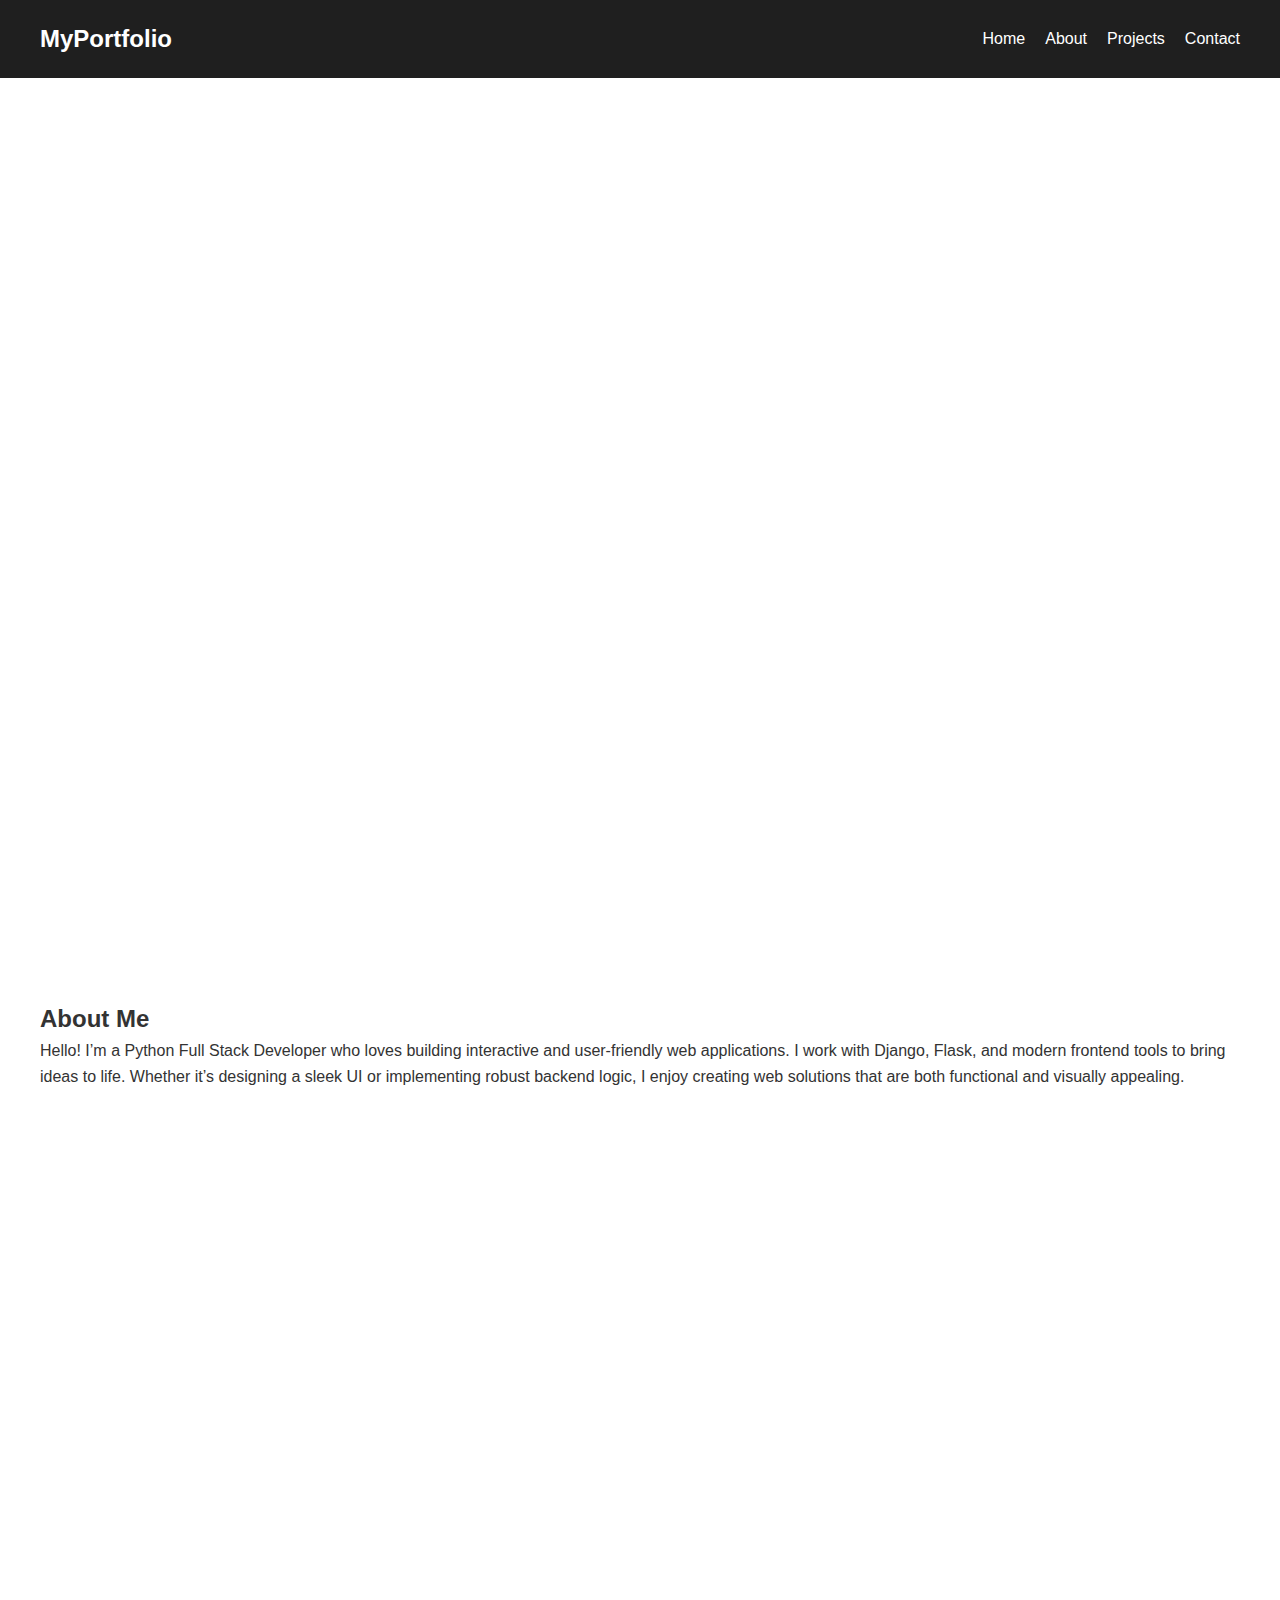
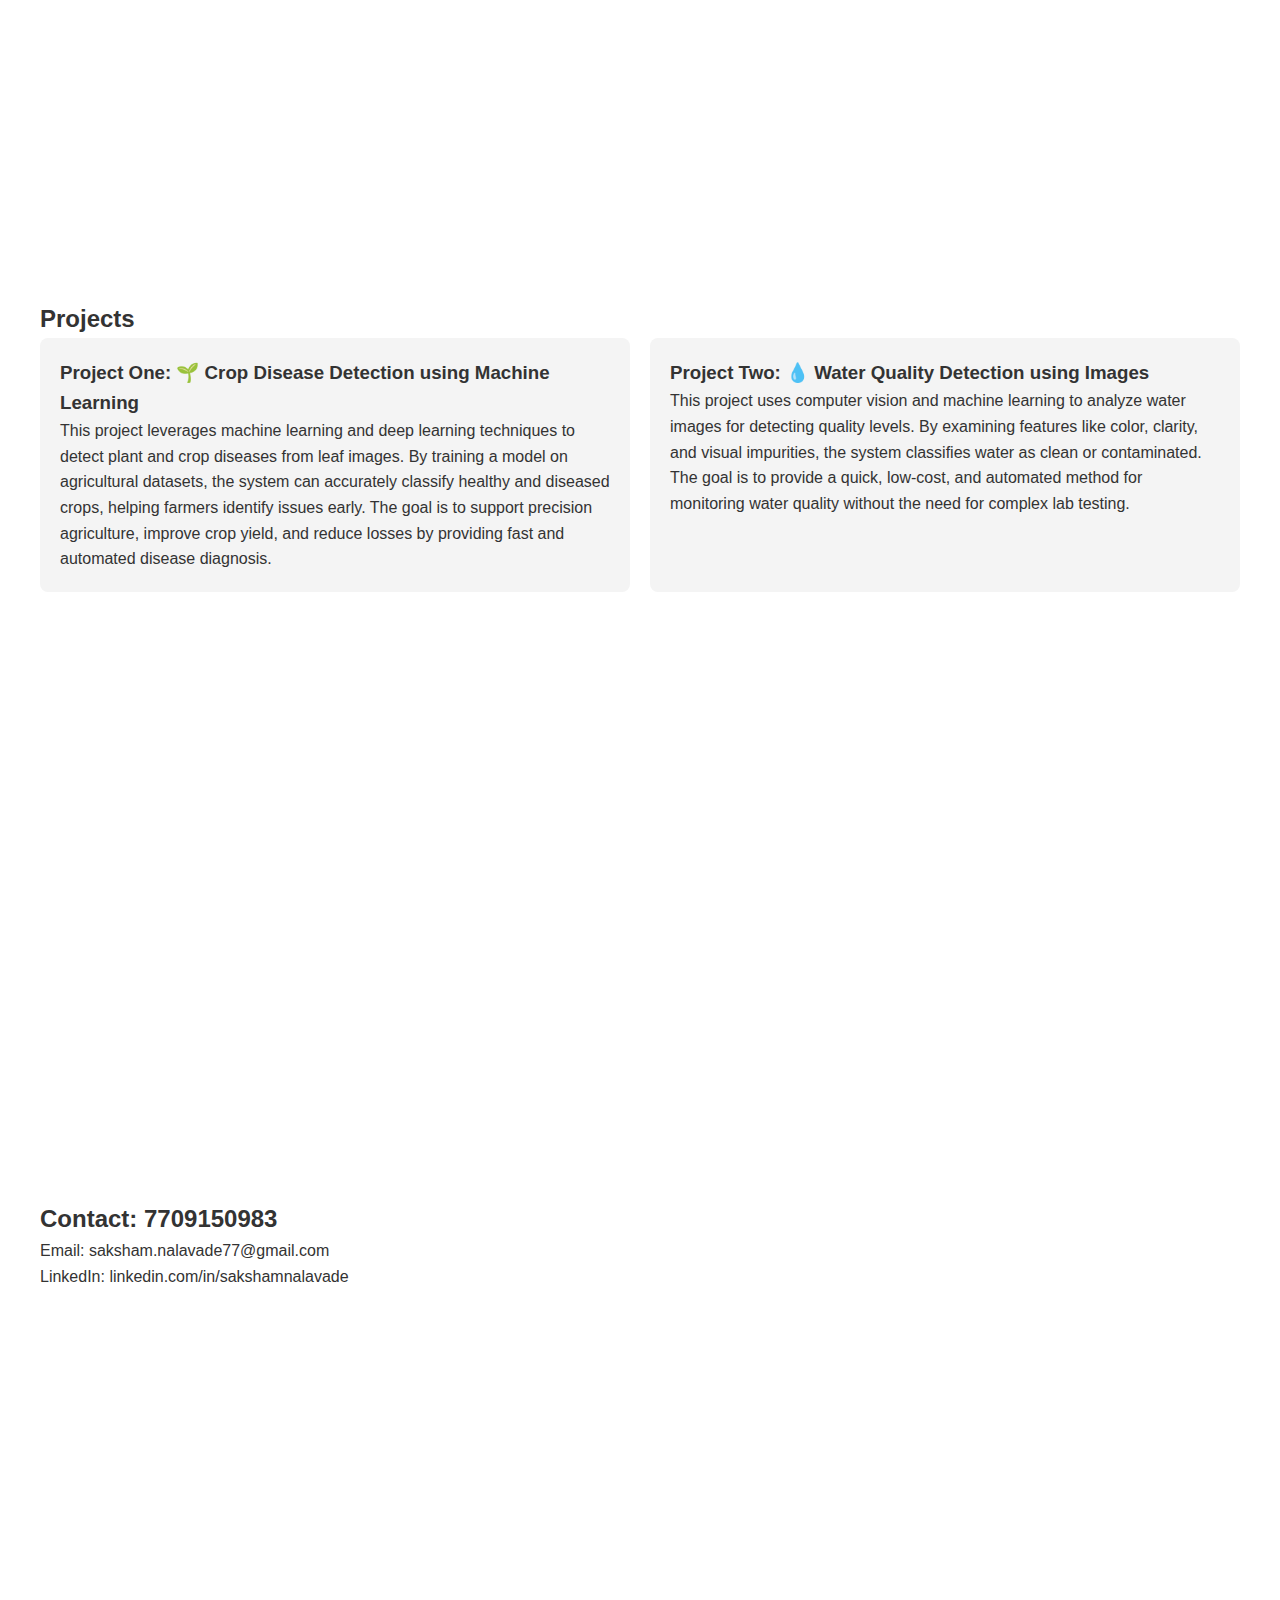
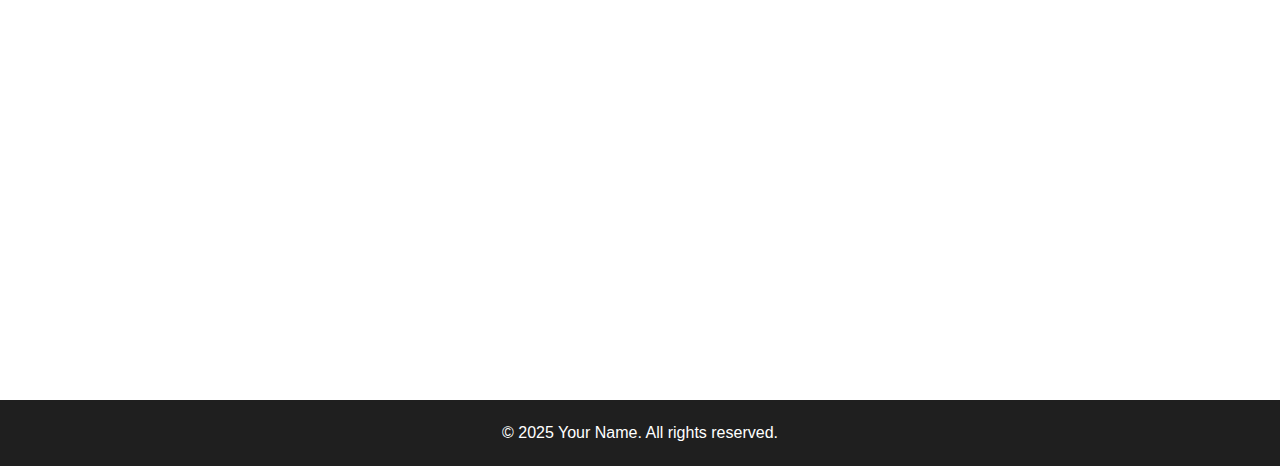
<file: index.html>
<!DOCTYPE html>
<html lang="en">
<head>
  <meta charset="UTF-8" />
  <meta name="viewport" content="width=device-width, initial-scale=1.0"/>
  <title>My Portfolio</title>
  <link rel="stylesheet" href="style.css" />
</head>
<body>
  <header>
    <nav>
      <h1 class="logo">MyPortfolio</h1>
      <ul class="nav-links">
        <li><a href="#home">Home</a></li>
        <li><a href="#about">About</a></li>
        <li><a href="#projects">Projects</a></li>
        <li><a href="#contact">Contact</a></li>
      </ul>
    </nav>
  </header>

  <section id="home" class="section home">
    <div class="content">
      <h2>Hello, I'm <span>Saksham</span></h2>
      <p>Python Full Stack Developer | Designer | Freelancer</p>
      <a href="#projects" class="btn">View My Work</a>
    </div>
  </section>

  <section id="about" class="section">
    <h2>About Me</h2>
    <p>
      Hello! I’m a Python Full Stack Developer who loves building interactive and user-friendly web applications. I work with Django, Flask, and modern frontend tools to bring ideas to life. Whether it’s designing a sleek UI or implementing robust backend logic, I enjoy creating web solutions that are both functional and visually appealing.
    </p>
  </section>

  <section id="projects" class="section">
    <h2>Projects</h2>
    <div class="project-grid">
      <div class="project-card">
        <h3>Project One: 🌱 Crop Disease Detection using Machine Learning</h3>
        <p>This project leverages machine learning and deep learning techniques to detect plant and crop diseases from leaf images. By training a model on agricultural datasets, the system can accurately classify healthy and diseased crops, helping farmers identify issues early. The goal is to support precision agriculture, improve crop yield, and reduce losses by providing fast and automated disease diagnosis.</p>
      </div>
      <div class="project-card">
        <h3>Project Two: 💧 Water Quality Detection using Images </h3>
        <p>This project uses computer vision and machine learning to analyze water images for detecting quality levels. By examining features like color, clarity, and visual impurities, the system classifies water as clean or contaminated. The goal is to provide a quick, low-cost, and automated method for monitoring water quality without the need for complex lab testing.</p>
      </div>
      <!-- Add more cards -->
    </div>
  </section>

  <section id="contact" class="section">
    <h2>Contact: 7709150983</h2>
    <p>Email: saksham.nalavade77@gmail.com</p>
    <p>LinkedIn: linkedin.com/in/sakshamnalavade</p>
  </section>

  <footer>
    <p>&copy; 2025 Your Name. All rights reserved.</p>
  </footer>

  <script src="script.js"></script>
</body>
</html>
</file>
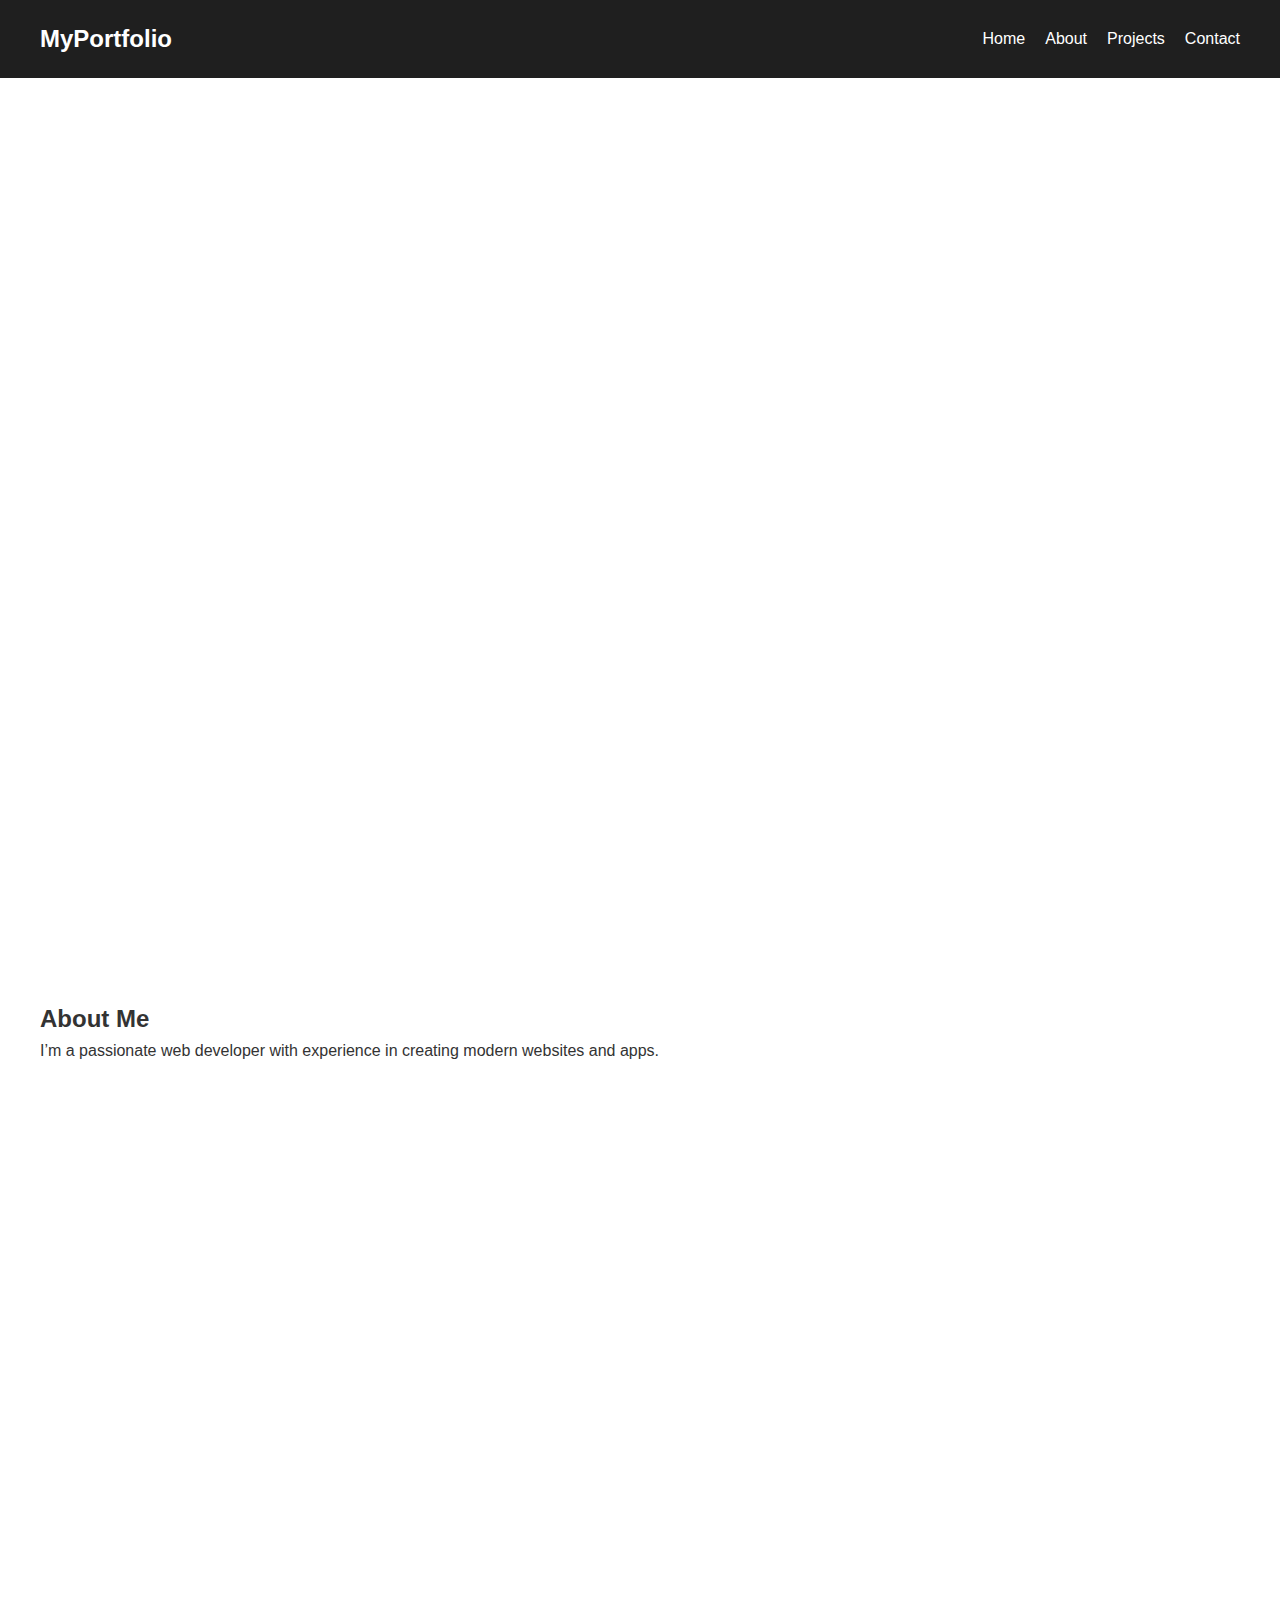
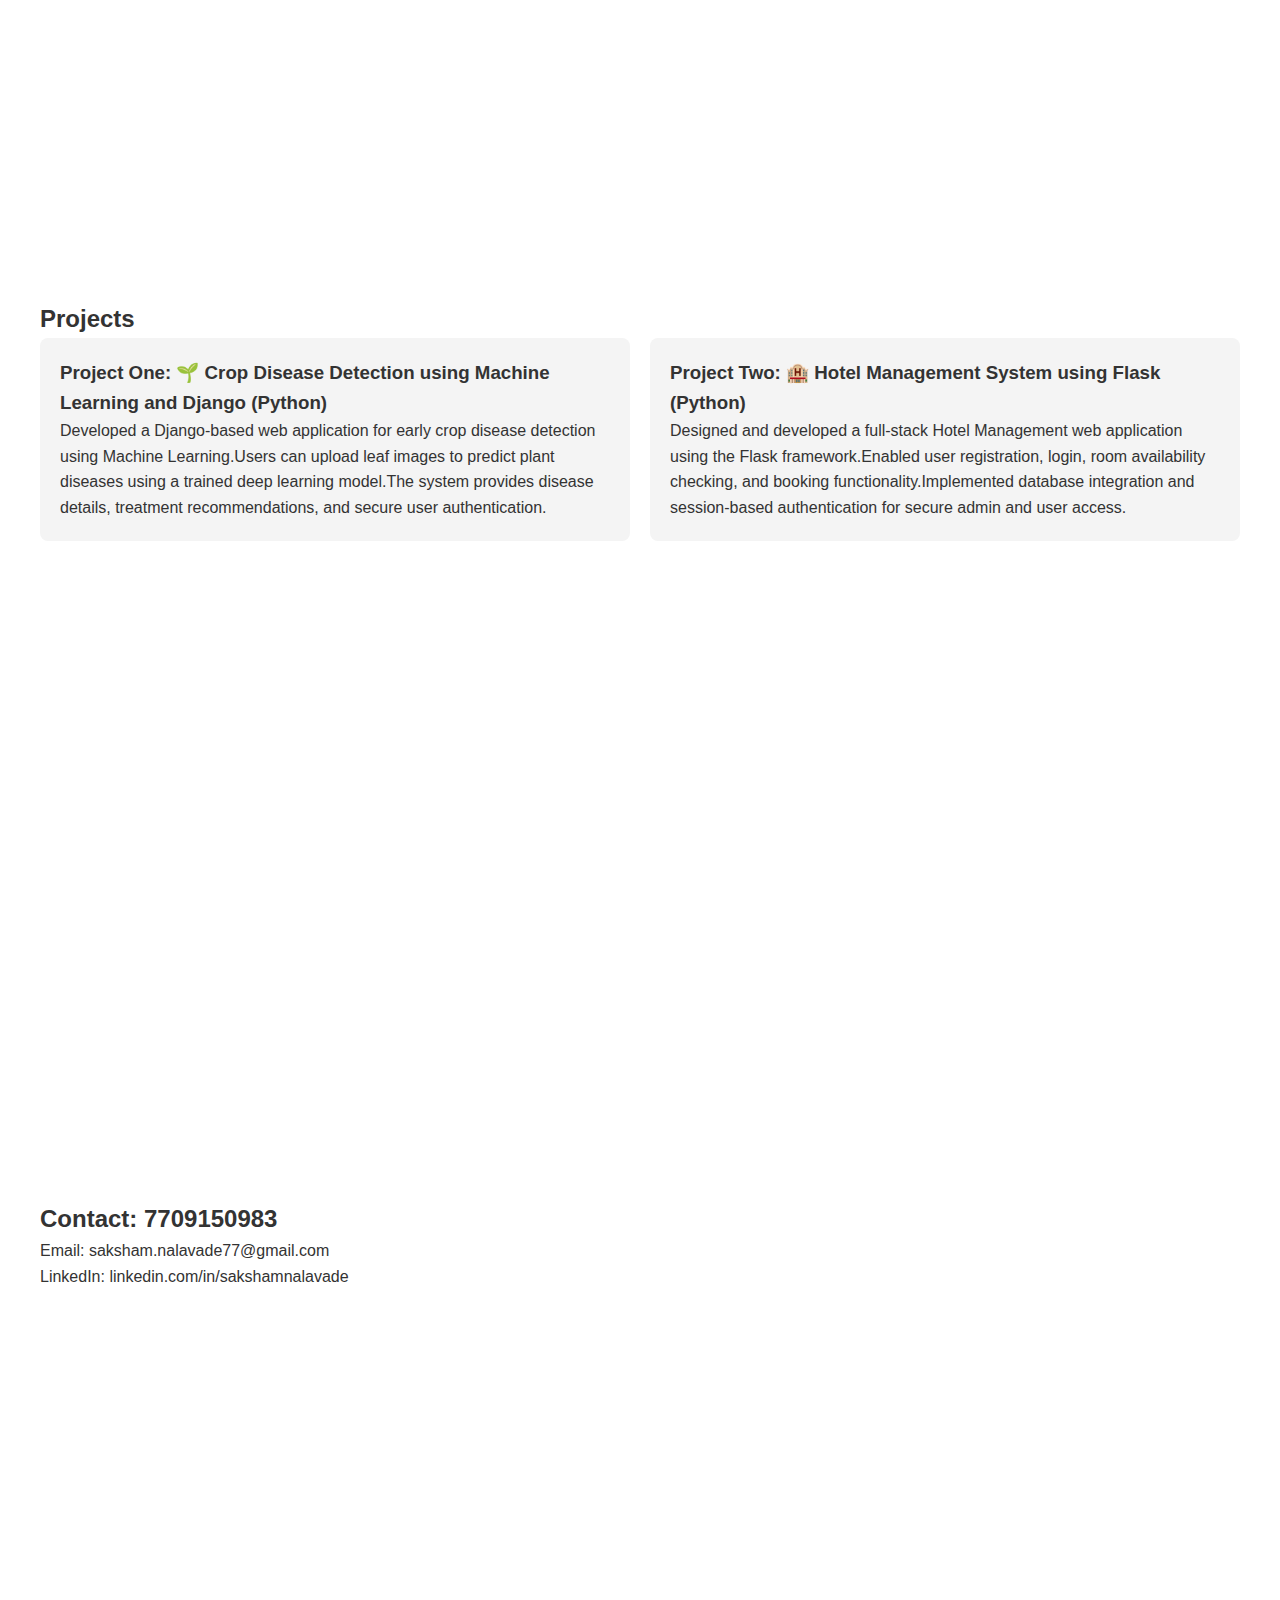
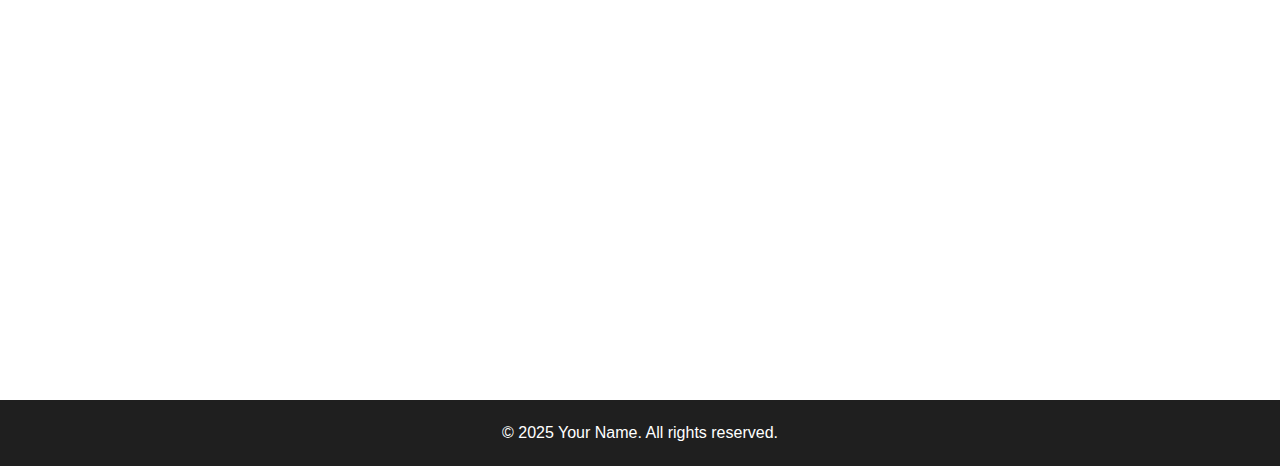
<file: Portfolio/index.html>
<!DOCTYPE html>
<html lang="en">
<head>
  <meta charset="UTF-8" />
  <meta name="viewport" content="width=device-width, initial-scale=1.0"/>
  <title>My Portfolio</title>
  <link rel="stylesheet" href="style.css" />
</head>
<body>
  <header>
    <nav>
      <h1 class="logo">MyPortfolio</h1>
      <ul class="nav-links">
        <li><a href="#home">Home</a></li>
        <li><a href="#about">About</a></li>
        <li><a href="#projects">Projects</a></li>
        <li><a href="#contact">Contact</a></li>
      </ul>
    </nav>
  </header>

  <section id="home" class="section home">
    <div class="content">
      <h2>Hello, I'm <span>Saksham</span></h2>
      <p>Web Developer | Designer | Freelancer</p>
      <a href="#projects" class="btn">View My Work</a>
    </div>
  </section>

  <section id="about" class="section">
    <h2>About Me</h2>
    <p>
      I’m a passionate web developer with experience in creating modern websites and apps.
    </p>
  </section>

  <section id="projects" class="section">
    <h2>Projects</h2>
    <div class="project-grid">
      <div class="project-card">
        <h3>Project One: 🌱 Crop Disease Detection using Machine Learning and Django (Python)</h3>
        <p>Developed a Django-based web application for early crop disease detection using Machine Learning.Users can upload leaf images to predict plant diseases using a trained deep learning model.The system provides disease details, treatment recommendations, and secure user authentication.</p>
      </div>
      <div class="project-card">
        <h3>Project Two: 🏨 Hotel Management System using Flask (Python) </h3>
        <p>Designed and developed a full-stack Hotel Management web application using the Flask framework.Enabled user registration, login, room availability checking, and booking functionality.Implemented database integration and session-based authentication for secure admin and user access.</p>
      </div>
      <!-- Add more cards -->
    </div>
  </section>

  <section id="contact" class="section">
    <h2>Contact: 7709150983</h2>
    <p>Email: saksham.nalavade77@gmail.com</p>
    <p>LinkedIn: linkedin.com/in/sakshamnalavade</p>
  </section>

  <footer>
    <p>&copy; 2025 Your Name. All rights reserved.</p>
  </footer>

  <script src="script.js"></script>
</body>
</html>
</file>
<file: style.css>
/* Reset & Basics */
* {
  margin: 0;
  padding: 0;
  box-sizing: border-box;
}

body {
  font-family: 'Segoe UI', sans-serif;
  line-height: 1.6;
  color: #333;
  scroll-behavior: smooth;
}

header {
  background: #1f1f1f;
  color: #fff;
  padding: 20px 40px;
  position: fixed;
  width: 100%;
  top: 0;
  z-index: 1000;
}

.logo {
  font-size: 24px;
  font-weight: bold;
}

nav {
  display: flex;
  justify-content: space-between;
  align-items: center;
}

.nav-links {
  list-style: none;
  display: flex;
}

.nav-links li {
  margin-left: 20px;
}

.nav-links a {
  color: #fff;
  text-decoration: none;
  font-weight: 500;
}

.nav-links a:hover {
  color: #f39c12;
}

/* Sections */
.section {
  padding: 100px 40px;
  min-height: 100vh;
}

.home {
  background: linear-gradient(to right, #0f2027, #203a43, #2c5364);
  color: white;
  display: flex;
  justify-content: center;
  align-items: center;
  text-align: center;
}

.home h2 {
  font-size: 3rem;
  margin-bottom: 10px;
}

.home h2 span {
  color: #f39c12;
}

.btn {
  display: inline-block;
  margin-top: 20px;
  padding: 12px 24px;
  background: #f39c12;
  color: white;
  text-decoration: none;
  border-radius: 4px;
  transition: background 0.3s;
}

.btn:hover {
  background: #d35400;
}

.project-grid {
  display: grid;
  grid-template-columns: repeat(auto-fit, minmax(250px, 1fr));
  gap: 20px;
}

.project-card {
  background: #f4f4f4;
  padding: 20px;
  border-radius: 8px;
  transition: transform 0.3s;
}

.project-card:hover {
  transform: translateY(-5px);
}

footer {
  background: #1f1f1f;
  color: #fff;
  text-align: center;
  padding: 20px;
}
</file>
<file: Portfolio/style.css>
/* Reset & Basics */
* {
  margin: 0;
  padding: 0;
  box-sizing: border-box;
}

body {
  font-family: 'Segoe UI', sans-serif;
  line-height: 1.6;
  color: #333;
  scroll-behavior: smooth;
}

header {
  background: #1f1f1f;
  color: #fff;
  padding: 20px 40px;
  position: fixed;
  width: 100%;
  top: 0;
  z-index: 1000;
}

.logo {
  font-size: 24px;
  font-weight: bold;
}

nav {
  display: flex;
  justify-content: space-between;
  align-items: center;
}

.nav-links {
  list-style: none;
  display: flex;
}

.nav-links li {
  margin-left: 20px;
}

.nav-links a {
  color: #fff;
  text-decoration: none;
  font-weight: 500;
}

.nav-links a:hover {
  color: #f39c12;
}

/* Sections */
.section {
  padding: 100px 40px;
  min-height: 100vh;
}

.home {
  background: linear-gradient(to right, #0f2027, #203a43, #2c5364);
  color: white;
  display: flex;
  justify-content: center;
  align-items: center;
  text-align: center;
}

.home h2 {
  font-size: 3rem;
  margin-bottom: 10px;
}

.home h2 span {
  color: #f39c12;
}

.btn {
  display: inline-block;
  margin-top: 20px;
  padding: 12px 24px;
  background: #f39c12;
  color: white;
  text-decoration: none;
  border-radius: 4px;
  transition: background 0.3s;
}

.btn:hover {
  background: #d35400;
}

.project-grid {
  display: grid;
  grid-template-columns: repeat(auto-fit, minmax(250px, 1fr));
  gap: 20px;
}

.project-card {
  background: #f4f4f4;
  padding: 20px;
  border-radius: 8px;
  transition: transform 0.3s;
}

.project-card:hover {
  transform: translateY(-5px);
}

footer {
  background: #1f1f1f;
  color: #fff;
  text-align: center;
  padding: 20px;
}
</file>
